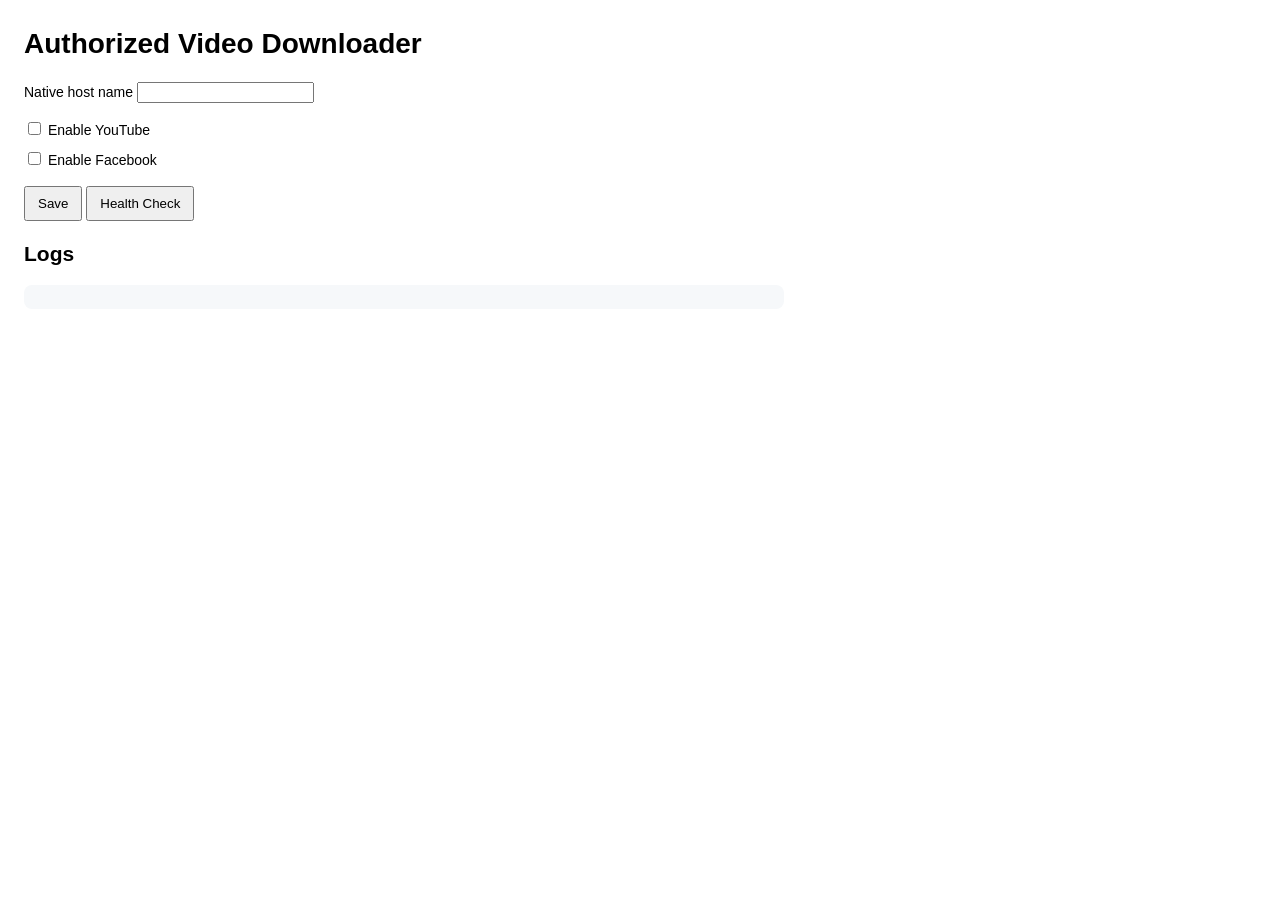
<file: BrowserExtension/options.html>
<!doctype html>
<html>
  <head>
    <meta charset="utf-8" />
    <title>Authorized Video Downloader Options</title>
    <style>
      body { font: 14px/1.4 -apple-system, BlinkMacSystemFont, Segoe UI, sans-serif; margin: 24px; max-width: 760px; }
      h1 { margin-top: 0; }
      .row { margin-bottom: 16px; }
      pre { background: #f6f8fa; padding: 12px; border-radius: 8px; max-height: 320px; overflow: auto; }
      button { padding: 8px 12px; }
      label { display: block; margin: 8px 0; }
    </style>
  </head>
  <body>
    <h1>Authorized Video Downloader</h1>
    <div class="row">
      <label>Native host name <input id="hostName" /></label>
    </div>
    <div class="row">
      <label><input type="checkbox" id="youtube" /> Enable YouTube</label>
      <label><input type="checkbox" id="facebook" /> Enable Facebook</label>
    </div>
    <div class="row">
      <button id="save">Save</button>
      <button id="health">Health Check</button>
      <span id="status"></span>
    </div>
    <h2>Logs</h2>
    <pre id="logs"></pre>
    <script src="options.js"></script>
  </body>
</html>
</file>
